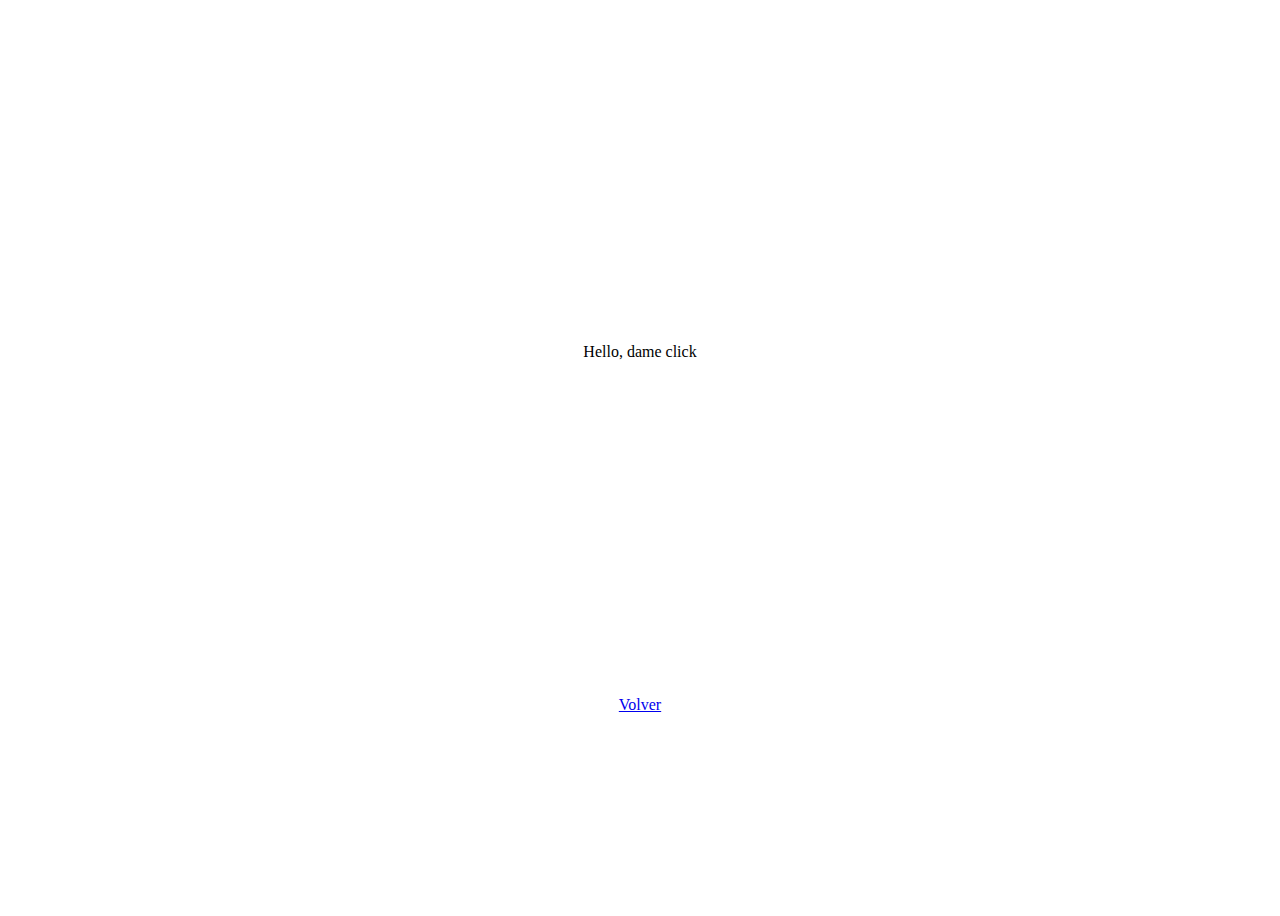
<file: 3_pintar.html>
<!DOCTYPE html>
<html lang="es">
<head>
    <meta charset="UTF-8">
    <meta http-equiv="X-UA-Compatible" content="IE=edge">
    <meta name="viewport" content="width=device-width, initial-scale=1.0">
    <title>Función pintar</title>
    <link href="https://cdn.jsdelivr.net/npm/bootstrap@5.1.3/dist/css/bootstrap.min.css" rel="stylesheet"
        integrity="sha384-1BmE4kWBq78iYhFldvKuhfTAU6auU8tT94WrHftjDbrCEXSU1oBoqyl2QvZ6jIW3" crossorigin="anonymous">
    <link rel="stylesheet" href="assets/css/style.css">
</head>

<body>
    <div class="container main">
        <!--Cuadrado amarillo-->
        <div id="ele1" class="container-fluid m-5 p-5" style="width: 300px; height: 300px"> Hello, dame click </div>
        <!--Botón-->
        <a href="index.html" class="btn btn-primary">Volver</a>
    </div>
    
    <!--Archivo JS-->
    <script src="assets/js/3_pintar.js"></script>
</body>
</html>
</file>
<file: assets/css/style.css>
.container {
    display: flex;
    justify-content: space-evenly;
    align-items: center;

}

.main {
    display: flex;
    flex-direction: column;
    height: 100vh;
}

.container-fluid {
    height: 100vh;
    display: flex;
    justify-content: space-evenly;
    align-items: center;
    
}

.div {
    display: flex;
    justify-content: center;
    align-items: center;
}

h1, h2 {
    text-align: center;
    padding: 3rem 0;
}

.bg-color {
    height: 10rem;
    background-color: #7698dc;
}
</file>
